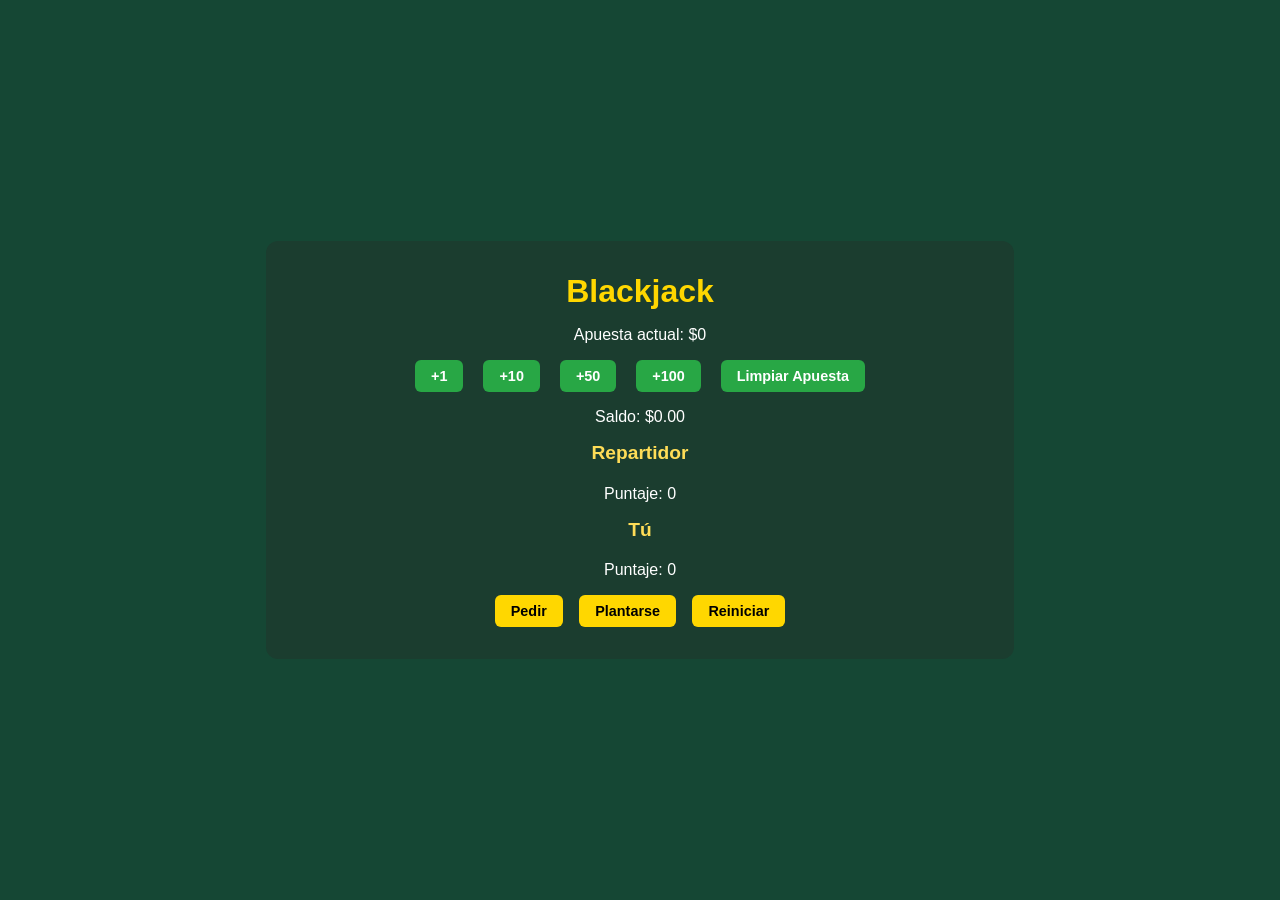
<file: src/BlackJack/index.html>
<!DOCTYPE html>
<html lang="es">
<head>
  <meta charset="UTF-8">
  <meta name="viewport" content="width=device-width, initial-scale=1.0">
  <title>Blackjack</title>
  <link rel="stylesheet" href="styles.css">
</head>
<body>
  <div class="game-container">
    <h1>Blackjack</h1>

    <div class="balance">
      <p>Apuesta actual: $<span id="current-bet">0</span></p>
      <div class="bet-controls">
        <button class="bet-button" data-amount="1">+1</button>
        <button class="bet-button" data-amount="10">+10</button>
        <button class="bet-button" data-amount="50">+50</button>
        <button class="bet-button" data-amount="100">+100</button>
        <button id="clear-bet">Limpiar Apuesta</button>
      </div>
      <p>Saldo: $<span id="balance">0.00</span></p>
    </div>

    <div class="dealer">
      <h2>Repartidor</h2>
      <div class="cards" id="dealer-cards"></div>
      <p>Puntaje: <span id="dealer-score">0</span></p>
    </div>

    <div class="player">
      <h2>Tú</h2>
      <div class="cards" id="player-cards"></div>
      <p>Puntaje: <span id="player-score">0</span></p>
    </div>

    <div class="controls">
      <button id="hit">Pedir</button>
      <button id="stand">Plantarse</button>
      <button id="restart">Reiniciar</button>
    </div>

    <p id="message"></p>
  </div>

  <script src="script.js"></script>
</body>
</html>
</file>
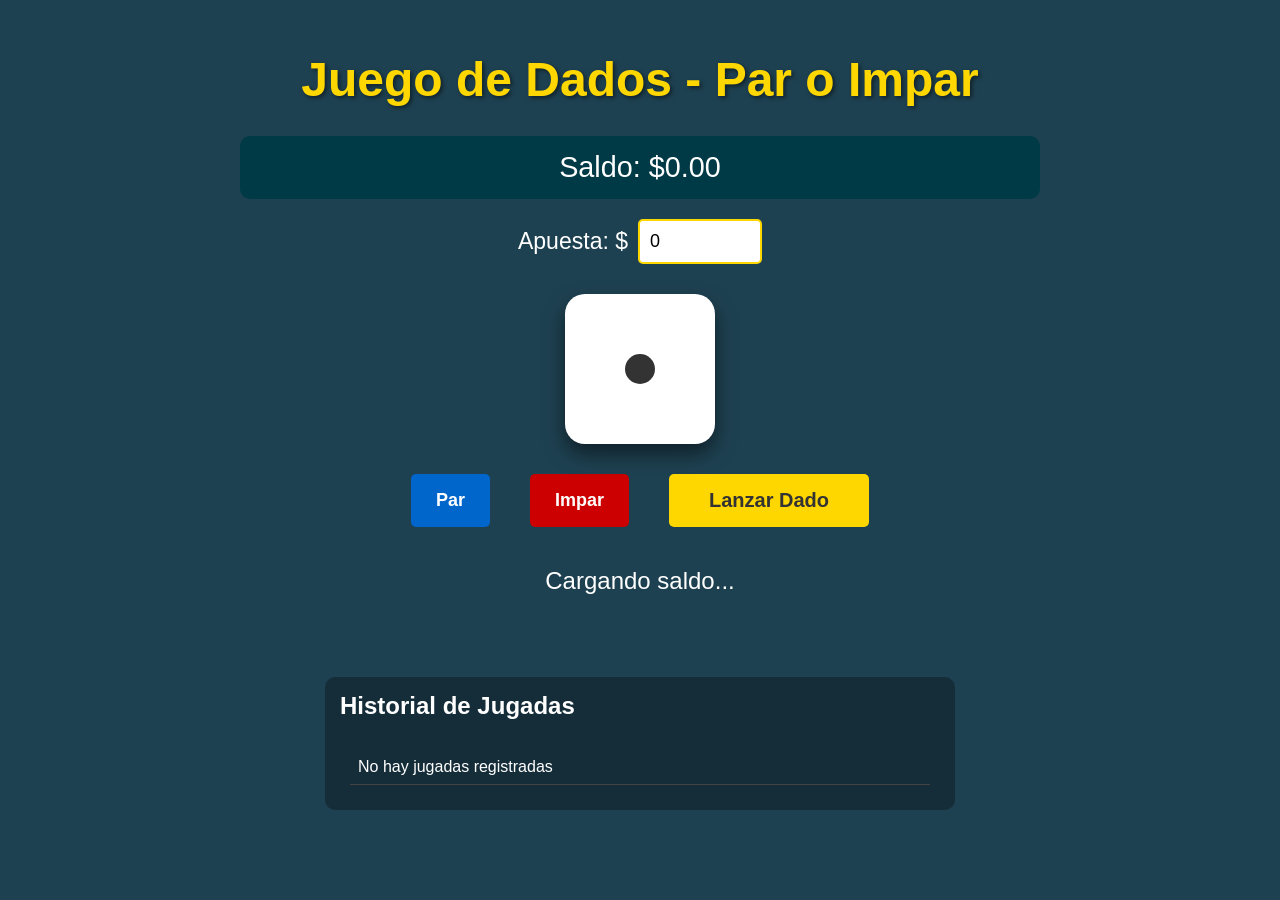
<file: src/dados/index-dados.html>
<!DOCTYPE html>
<html lang="es">
<head>
    <meta charset="UTF-8">
    <meta name="viewport" content="width=device-width, initial-scale=1.0">
    <title>Juego de Dados - Par o Impar</title>
    <link rel="stylesheet" href="styles.css">
</head>
<body>
    <div class="game-container">
        <h1>Juego de Dados - Par o Impar</h1>

        <div class="balance-info">
            <p id="balanceDisplay">Saldo: $0.00</p>
            <div class="bet-input">
                <label for="betAmount">Apuesta: $</label>
                <input type="number" id="betAmount" value="0" min="1" step="1">
            </div>
        </div>

        <div class="dice-container">
            <div id="dice" class="dice"></div>
        </div>

        <div class="controls">
            <button id="btnPar" class="btn btn-par">Par</button>
            <button id="btnImpar" class="btn btn-impar">Impar</button>
            <button id="btnRoll" class="btn btn-roll">Lanzar Dado</button>
        </div>

        <div id="resultDisplay" class="result">Cargando saldo...</div>

        <div class="history">
            <h2>Historial de Jugadas</h2>
            <div id="historyList">
                <div class="history-item">No hay jugadas registradas</div>
            </div>
        </div>
    </div>
    
    <script src="dados.js"></script>
</body>
</html>
</file>
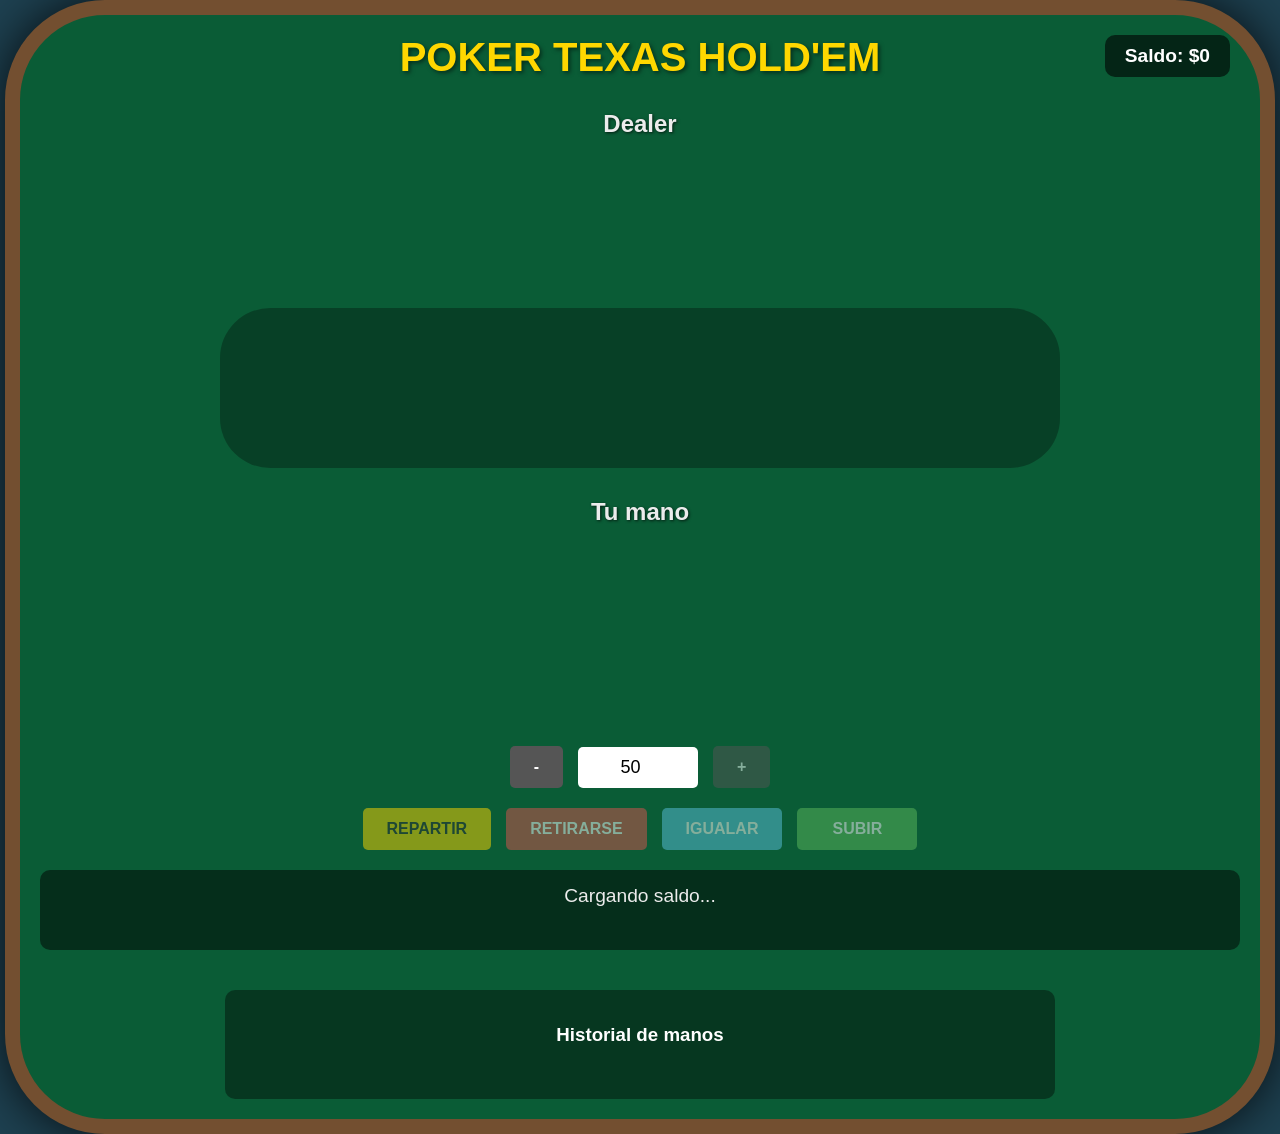
<file: src/PokerTexas/index-poker.html>
<!DOCTYPE html>
<html lang="es">
<head>
    <meta charset="UTF-8">
    <meta name="viewport" content="width=device-width, initial-scale=1.0">
    <title>Poker Texas Hold'em</title>
    <link rel="stylesheet" href="styles-poker.css">
</head>
<body>
    <div class="poker-table">
        <div class="table-title">POKER TEXAS HOLD'EM</div>
        
        <div class="balance-display">Saldo: $<span id="balance">0</span></div>
        
        <div class="dealer-section">
            <div class="dealer-label">Dealer</div>
            <div class="dealer-cards" id="dealerCards"></div>
        </div>
        
        <div class="community-cards" id="communityCards">
            <!-- Community cards will be placed here -->
        </div>
        
        <div class="player-section">
            <div class="player-label">Tu mano</div>
            <div class="player-cards" id="playerCards"></div>
            
            <div class="hand-result" id="handResult"></div>
        </div>
        
        <div class="controls">
            <div class="bet-controls">
                <button id="decreaseBet" class="btn btn-action">-</button>
                <input type="number" id="betAmount" min="10" max="1000" step="10" value="50">
                <button id="increaseBet" class="btn btn-action">+</button>
            </div>
            
            <div class="action-buttons">
                <button id="dealBtn" class="btn btn-deal">Repartir</button>
                <button id="foldBtn" class="btn btn-fold" disabled>Retirarse</button>
                <button id="callBtn" class="btn btn-call" disabled>Igualar</button>
                <button id="raiseBtn" class="btn btn-raise" disabled>Subir</button>
            </div>
        </div>
        
        <div class="game-status" id="gameStatus">
            Bienvenido al Poker Texas Hold'em. ¡Haz tu apuesta y presiona "Repartir" para comenzar!
        </div>
        
        <div class="history-container">
            <h3>Historial de manos</h3>
            <div class="history" id="historyList">
                <!-- Game history will be displayed here -->
            </div>
        </div>
    </div>
    
    <script src="poker.js"></script>
</body>
</html>
</file>
<file: src/BlackJack/styles.css>
body {
  margin: 0;
  font-family: 'Segoe UI', sans-serif;
  background: #154734;
  color: #fff;
  display: flex;
  justify-content: center;
  align-items: center;
  min-height: 100vh;
}

.game-container {
  background: #1b3d2f;
  padding: 1.5rem;
  border-radius: 12px;
  width: min(90%, 700px);
  text-align: center;
}

h1 {
  color: gold;
  font-size: 2rem;
  margin: 0.5rem 0;
}

h2 {
  color: #ffdd57;
  font-size: 1.2rem;
  margin: 0.3rem 0;
}

.cards {
  display: flex;
  gap: 8px;
  justify-content: center;
  margin: 0.3rem 0;
}

.card {
  background: #fff;
  color: #000;
  border-radius: 6px;
  border: 1px solid #ccc;
  padding: 8px;
  width: 48px;
  height: 64px;
  font-size: 1.2rem;
  display: flex;
  justify-content: center;
  align-items: center;
  will-change: transform;
  transition: transform 0.1s ease;
}

.card:hover {
  transform: scale(1.05);
}

.controls button, .bet-button, #clear-bet {
  background: gold;
  color: #000;
  font-weight: 700;
  border: none;
  border-radius: 6px;
  padding: 8px 16px;
  margin: 0 6px;
  cursor: pointer;
  font-size: 0.9rem;
  transition: background 0.2s;
}

.controls button:hover, .bet-button:hover, #clear-bet:hover {
  background: #ffd700;
}

.bet-button, #clear-bet {
  background: #28a745;
  color: #fff;
}

.bet-button:hover, #clear-bet:hover {
  background: #218838;
}

.bet-controls {
  display: flex;
  gap: 8px;
  justify-content: center;
  margin: 0.3rem 0;
}

#message {
  margin: 0.5rem 0;
  font-size: 1rem;
  font-weight: 700;
  color: #fff;
}

button:disabled {
  opacity: 0.5;
  cursor: not-allowed;
}

.balance {
  margin: 0.5rem 0;
  font-size: 1rem;
}
</file>
<file: src/dados/styles.css>
body {
    font-family: 'Segoe UI', Arial, sans-serif;
    background-color: #1e4151;
    color: white;
    text-align: center;
    margin: 0;
    padding: 0;
}

.game-container {
    max-width: 800px;
    margin: 0 auto;
    padding: 20px;
}

h1 {
    color: #ffd700;
    font-size: 3em;
    margin-bottom: 10px;
    text-shadow: 2px 2px 4px rgba(0,0,0,0.5);
}

.balance-info {
    font-size: 1.2em;
    margin-bottom: 30px;
}

.balance-info p {
    font-size: 1.5em;
    background-color: #003a47;
    padding: 15px;
    border-radius: 10px;
    margin-bottom: 20px;
}

.bet-input {
    display: flex;
    justify-content: center;
    gap: 10px;
    align-items: center;
}

.bet-input label {
    font-size: 1.2em;
}

.bet-input input {
    padding: 10px;
    font-size: 18px;
    width: 100px;
    border-radius: 5px;
    border: 2px solid #ffd700;
}

.dice-container {
    margin: 20px 0;
}

.dice {
    width: 150px;
    height: 150px;
    background-color: white;
    border-radius: 20px;
    margin: 20px auto;
    position: relative;
    box-shadow: 0 10px 20px rgba(0,0,0,0.5);
    transition: transform 0.5s ease;
}

.dot {
    position: absolute;
    width: 30px;
    height: 30px;
    background-color: #333;
    border-radius: 50%;
}

.controls {
    margin: 30px 0;
    display: flex;
    justify-content: center;
    gap: 20px;
}

.btn {
    padding: 12px 25px;
    font-size: 18px;
    border: none;
    border-radius: 5px;
    cursor: pointer;
    transition: all 0.3s;
    margin: 0 10px;
    font-weight: bold;
}

.btn-par {
    background-color: #0066cc;
    color: white;
}

.btn-impar {
    background-color: #cc0000;
    color: white;
}

.btn-roll {
    background-color: #ffd700;
    color: #333;
    font-size: 20px;
    padding: 15px 40px;
}

.btn:hover {
    opacity: 0.9;
    transform: scale(1.05);
}

.btn:disabled {
    opacity: 0.5;
    cursor: not-allowed;
    transform: scale(1);
}

.btn.selected {
    border: 3px solid #ffd700;
    box-shadow: 0 0 10px #ffd700;
}

.result {
    font-size: 24px;
    margin: 20px 0;
    min-height: 70px;
    padding: 10px;
}

.win {
    color: #4caf50;
    font-weight: bold;
}

.lose {
    color: #f44336;
    font-weight: bold;
}

.history {
    max-width: 600px;
    margin: 30px auto;
    background-color: rgba(0,0,0,0.3);
    padding: 15px;
    border-radius: 10px;
    text-align: left;
}

.history h2 {
    margin-top: 0;
}

#historyList {
    max-height: 200px;
    overflow-y: auto;
    padding: 10px;
}

.history-item {
    padding: 8px;
    border-bottom: 1px solid #444;
}
</file>
<file: src/PokerTexas/styles-poker.css>
body {
    font-family: 'Segoe UI', Arial, sans-serif;
    background-color: #1e4151;
    color: white;
    text-align: center;
    margin: 0;
    padding: 0;
    overflow-x: hidden;
}

.poker-table {
    max-width: 1200px;
    margin: 0 auto;
    padding: 20px;
    background-color: #0a5c36;
    border-radius: 100px;
    border: 15px solid #734f30;
    box-shadow: 0 0 50px rgba(0, 0, 0, 0.8);
    position: relative;
    min-height: 600px;
}

.table-title {
    color: #ffd700;
    font-size: 2.5em;
    margin-bottom: 20px;
    text-shadow: 2px 2px 4px rgba(0, 0, 0, 0.5);
    font-weight: bold;
}

.balance-display {
    position: absolute;
    top: 20px;
    right: 30px;
    background-color: rgba(0, 0, 0, 0.6);
    padding: 10px 20px;
    border-radius: 10px;
    font-size: 1.2em;
    font-weight: bold;
}

.dealer-section, .player-section {
    margin: 30px 0;
}

.dealer-label, .player-label {
    font-size: 1.5em;
    margin-bottom: 10px;
    font-weight: bold;
    color: #ececec;
    text-shadow: 1px 1px 3px rgba(0, 0, 0, 0.7);
}

.dealer-cards, .player-cards, .community-cards {
    display: flex;
    justify-content: center;
    gap: 10px;
    margin: 20px 0;
    min-height: 120px;
}

.community-cards {
    background-color: rgba(0, 0, 0, 0.3);
    border-radius: 50px;
    padding: 20px;
    margin: 30px auto;
    max-width: 800px;
}

.card {
    width: 80px;
    height: 120px;
    background-color: white;
    border-radius: 10px;
    display: inline-flex;
    justify-content: center;
    align-items: center;
    box-shadow: 3px 3px 8px rgba(0, 0, 0, 0.5);
    position: relative;
    transition: transform 0.3s ease;
}

.card:hover {
    transform: translateY(-10px);
}

.card-back {
    background-color: #b22222;
    background-image: url('../images/PokerTexas.png');
    background-size: 80%;
    background-repeat: no-repeat;
    background-position: center;
}

.card-content {
    position: relative;
    width: 100%;
    height: 100%;
    display: flex;
    flex-direction: column;
    justify-content: space-between;
    padding: 5px;
    box-sizing: border-box;
}

.card-corner {
    font-size: 16px;
    font-weight: bold;
}

.card-corner.top-left {
    position: absolute;
    top: 5px;
    left: 5px;
    text-align: left;
}

.card-corner.bottom-right {
    position: absolute;
    bottom: 5px;
    right: 5px;
    transform: rotate(180deg);
    text-align: left;
}

.card-symbol {
    font-size: 30px;
    position: absolute;
    top: 50%;
    left: 50%;
    transform: translate(-50%, -50%);
}

.card.hearts, .hearts .card-corner, .hearts .card-symbol {
    color: #ff0000;
}

.card.diamonds, .diamonds .card-corner, .diamonds .card-symbol {
    color: #ff0000;
}

.card.clubs, .clubs .card-corner, .clubs .card-symbol {
    color: #000000;
}

.card.spades, .spades .card-corner, .spades .card-symbol {
    color: #000000;
}

.controls {
    margin: 20px 0;
}

.bet-controls {
    display: flex;
    justify-content: center;
    align-items: center;
    gap: 15px;
    margin-bottom: 20px;
}

input[type="number"] {
    width: 100px;
    padding: 10px;
    font-size: 18px;
    text-align: center;
    border-radius: 5px;
    border: none;
}

.action-buttons {
    display: flex;
    justify-content: center;
    gap: 15px;
    flex-wrap: wrap;
}

.btn {
    padding: 12px 24px;
    font-size: 16px;
    border: none;
    border-radius: 5px;
    cursor: pointer;
    transition: all 0.2s ease;
    font-weight: bold;
    min-width: 120px;
    text-transform: uppercase;
}

.btn-action {
    background-color: #555;
    color: white;
    min-width: 40px;
}

.btn-deal {
    background-color: #ffd700;
    color: #333;
}

.btn-fold {
    background-color: #d9534f;
    color: white;
}

.btn-call {
    background-color: #5bc0de;
    color: white;
}

.btn-raise {
    background-color: #5cb85c;
    color: white;
}

.btn:hover {
    transform: translateY(-2px);
    box-shadow: 0 5px 15px rgba(0, 0, 0, 0.2);
}

.btn:disabled {
    opacity: 0.5;
    cursor: not-allowed;
    transform: none;
    box-shadow: none;
}

.game-status {
    margin: 20px 0;
    font-size: 1.2em;
    min-height: 50px;
    background-color: rgba(0, 0, 0, 0.5);
    padding: 15px;
    border-radius: 10px;
    color: #ececec;
}

.hand-result {
    margin-top: 10px;
    font-size: 1.3em;
    font-weight: bold;
    color: #ffd700;
    min-height: 30px;
}

.history-container {
    margin-top: 40px;
    background-color: rgba(0, 0, 0, 0.4);
    border-radius: 10px;
    padding: 15px;
    max-width: 800px;
    margin-left: auto;
    margin-right: auto;
}

.history {
    max-height: 200px;
    overflow-y: auto;
    padding: 10px;
    text-align: left;
}

.history-item {
    padding: 8px;
    margin-bottom: 5px;
    border-bottom: 1px solid rgba(255, 255, 255, 0.2);
}

.history-item.win {
    color: #5cb85c;
}

.history-item.lose {
    color: #d9534f;
}
</file>
